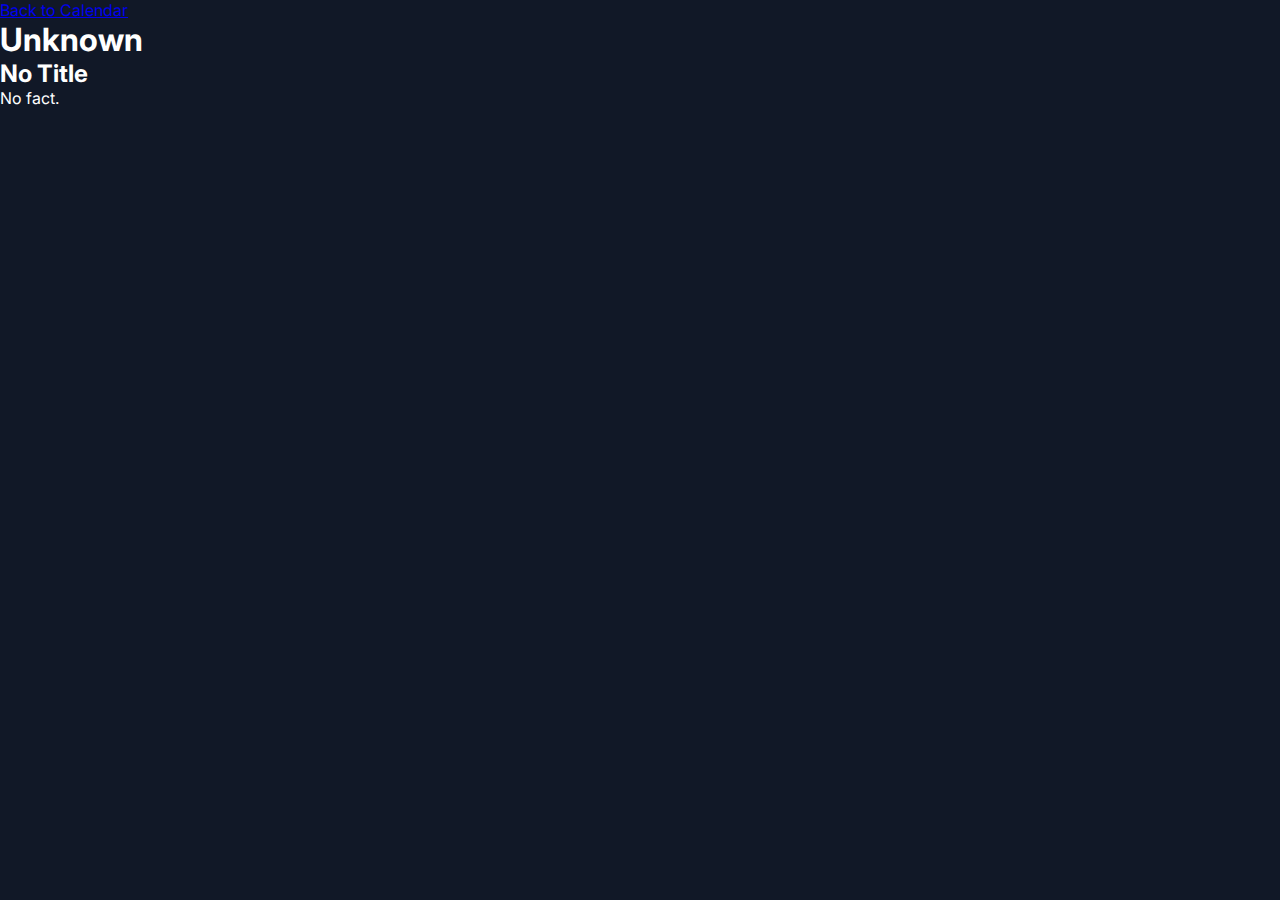
<file: fact.html>
<!DOCTYPE html>
<html lang="en">
<head>
  <meta charset="UTF-8" />
  <meta name="viewport" content="width=device-width, initial-scale=1.0"/>
  <title>Fact of the Day</title>
  <link rel="stylesheet" href="style.css" />
  <link href="https://fonts.googleapis.com/css2?family=Inter:wght@400;600;900&display=swap" rel="stylesheet">
</head>
<body class="fact-body">

  <div class="fact-container">
    <a href="index.html" class="back-link">Back to Calendar</a>
    <h1 id="fact-date" class="fact-date"></h1>
    <h2 id="fact-title" class="fact-title"></h2>
    <p id="fact-text" class="fact-text"></p>
    <div id="images" class="fact-images"></div>
  </div>

  <script>
    const params = new URLSearchParams(location.search);
    document.getElementById('fact-date').textContent = params.get('date') || 'Unknown';
    document.getElementById('fact-title').textContent = params.get('title') || 'No Title';
    document.getElementById('fact-text').textContent = params.get('text') || 'No fact.';

    const imagesDiv = document.getElementById('images');
    [params.get('img1'), params.get('img2'), params.get('img3')].forEach(url => {
      if (url) {
        imagesDiv.innerHTML += `
          <div class="image-card">
            <img src="${url}" alt="Fact image" loading="lazy">
          </div>`;
      }
    });
  </script>
</body>
</html>
</file>
<file: style.css>
* { margin: 0; padding: 0; box-sizing: border-box; }
body { background: #111827; color: white; font-family: 'Inter', sans-serif; min-height: 100vh; }

.header { text-align: center; padding: 4rem 1rem; }
.title { font-size: 6rem; font-weight: 900; background: linear-gradient(to right, #a855f7, #ec4899); -webkit-background-clip: text; -webkit-text-fill-color: transparent; background-clip: text; }
.subtitle { font-size: 1.25rem; color: #9ca3af; margin-top: 1rem; }

.about { max-width: 48rem; margin: 0 auto; padding: 2rem 1rem; text-align: center; }
.about h2 { font-size: 2rem; margin-bottom: 1rem; }
.about p { font-size: 1.1rem; color: #d1d5db; line-height: 1.7; }

.calendar-container { max-width: 56rem; margin: 0 auto; padding: 1rem; }
.calendar { background: #1f2937; border-radius: 1rem; padding: 2rem; box-shadow: 0 20px 25px -5px rgba(0, 0, 0, 0.3); }

.calendar-header { display: flex; justify-content: space-between; align-items: center; margin-bottom: 1.5rem; }
.calendar-header button { background: none; border: none; color: white; font-size: 1.5rem; cursor: pointer; }
.calendar-header button:hover { color: #a855f7; }
.calendar-header h2 { font-size: 1.5rem; font-weight: 600; }

.weekdays, .calendar-days { display: grid; grid-template-columns: repeat(7, 1fr); gap: 0.5rem; text-align: center; }
.weekdays { color: #9ca3af; font-size: 0.875rem; font-weight: 500; margin-bottom: 0.5rem; }

.day { background: #374151; padding: 1rem; border-radius: 0.75rem; cursor: pointer; transition: all 0.2s; position: relative; }
.day:hover { background: #6b21a8; transform: translateY(-2px); }
.day.empty { background: transparent; cursor: default; }
.day.has-fact { box-shadow: 0 0 0 2px #fbbf24; }
.day.has-fact::after { content: 'Star'; position: absolute; top: 4px; right: 4px; font-size: 0.75rem; color: #fbbf24; }

/* Fact Display */
.fact-display { max-width: 56rem; margin: 2rem auto; padding: 0 1rem; }
.fact-card { background: #1f2937; padding: 2rem; border-radius: 1rem; box-shadow: 0 10px 20px rgba(0,0,0,0.3); }
.fact-card h3 { font-size: 1.8rem; color: #fbbf24; margin-bottom: 1rem; }
.fact-card p { font-size: 1.1rem; color: #e5e7eb; line-height: 1.7; }
.fact-images { display: grid; grid-template-columns: repeat(auto-fit, minmax(200px, 1fr)); gap: 1rem; margin: 1.5rem 0; }
.fact-images img { width: 100%; border-radius: 0.75rem; }
.close-btn { background: #6b21a8; color: white; border: none; padding: 0.75rem 1.5rem; border-radius: 0.5rem; cursor: pointer; font-weight: 600; }
.close-btn:hover { background: #5b1a9b; }
.hidden { display: none; }

/* Chart Link */
.chart-link { text-align: center; padding: 2rem 1rem; }
.chart-btn { background: #10b981; color: white; padding: 1rem 2rem; border-radius: 0.75rem; text-decoration: none; font-weight: 600; display: inline-block; }
.chart-btn:hover { background: #059669; }

/* Footer */
.footer { text-align: center; padding: 2rem 1rem; background: #0f172a; font-size: 0.9rem; color: #9ca3af; }
.social-links a { color: #9ca3af; margin: 0 1rem; text-decoration: none; }
.social-links a:hover { color: white; }

@media (max-width: 768px) { .title { font-size: 4rem; } }
</file>
